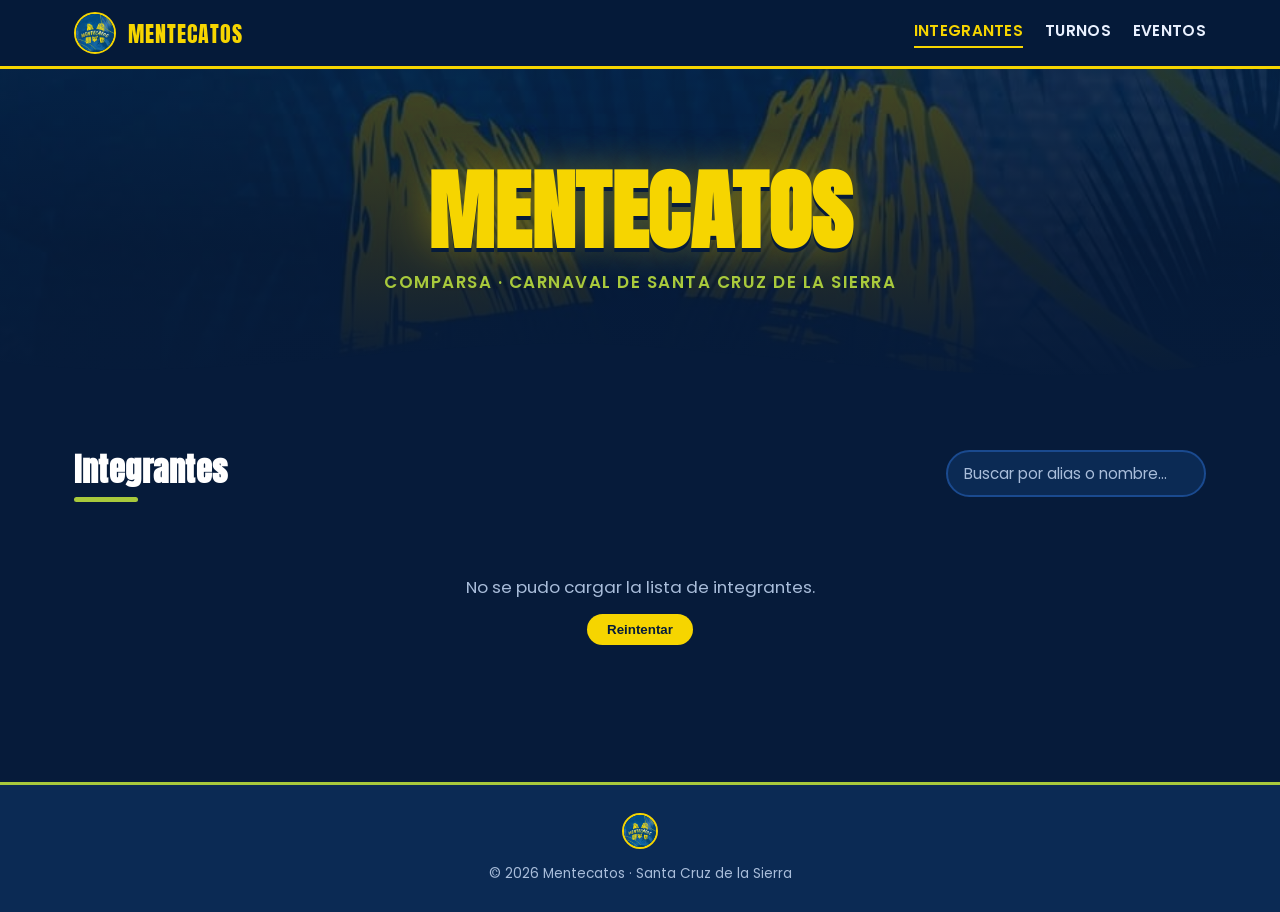
<file: index.html>
<!DOCTYPE html>
<html lang="es">
<head>
    <meta charset="UTF-8">
    <meta name="viewport" content="width=device-width, initial-scale=1.0">
    <title>Mentecatos · Comparsa Santa Cruz</title>
    <meta name="description" content="Integrantes de la comparsa Mentecatos - Carnaval de Santa Cruz de la Sierra.">
    <link rel="icon" href="images/logo.jpg">

    <meta property="og:type" content="website">
    <meta property="og:url" content="https://mentecatossc.github.io/">
    <meta property="og:title" content="Mentecatos · Comparsa Santa Cruz">
    <meta property="og:description" content="Integrantes de la comparsa Mentecatos - Carnaval de Santa Cruz de la Sierra.">
    <meta property="og:image" content="https://mentecatossc.github.io/images/logo.jpg">
    <meta property="og:image:width" content="960">
    <meta property="og:image:height" content="960">
    <meta name="twitter:card" content="summary_large_image">
    <meta name="twitter:title" content="Mentecatos · Comparsa Santa Cruz">
    <meta name="twitter:description" content="Integrantes de la comparsa Mentecatos - Carnaval de Santa Cruz de la Sierra.">
    <meta name="twitter:image" content="https://mentecatossc.github.io/images/logo.jpg">
    <link rel="preconnect" href="https://fonts.googleapis.com">
    <link rel="preconnect" href="https://fonts.gstatic.com" crossorigin>
    <link href="https://fonts.googleapis.com/css2?family=Anton&family=Poppins:wght@400;500;600;700&display=swap" rel="stylesheet">
    <link rel="stylesheet" href="style.css"/>
</head>
<body>
    <header class="site-header">
        <div class="container header-inner">
            <a class="brand" href="#">
                <img class="brand-logo" src="images/logo.jpg" alt="Logo comparsa Mentecatos">
                <span class="brand-name">Mentecatos</span>
            </a>
            <nav class="site-nav" aria-label="Secciones">
                <a href="index.html" class="active" aria-current="page">Integrantes</a>
                <a href="turnos/index.html">Turnos</a>
                <a href="calendario/index.html">Eventos</a>
            </nav>
        </div>
    </header>

    <section class="hero">
        <div class="hero-bg" style="background-image:url('images/logo.jpg')" aria-hidden="true"></div>
        <div class="hero-overlay" aria-hidden="true"></div>
        <div class="container hero-content">
            <h1 class="hero-title">Mentecatos</h1>
            <p class="hero-tagline">Comparsa &middot; Carnaval de Santa Cruz de la Sierra</p>
        </div>
        <svg class="hero-wave" viewBox="0 0 1440 80" preserveAspectRatio="none" aria-hidden="true">
            <path d="M0,40 C240,80 480,0 720,20 C960,40 1200,90 1440,30 L1440,80 L0,80 Z"></path>
        </svg>
    </section>

    <main class="container">
        <section id="integrantes" class="members-section">
            <div class="section-header">
                <h2>Integrantes</h2>
                <div class="search-box">
                    <input type="search" id="search-input" placeholder="Buscar por alias o nombre..." aria-label="Buscar integrante">
                </div>
            </div>

            <p id="status-msg" class="status-msg">Cargando integrantes...</p>
            <p id="empty-msg" class="status-msg" hidden>No se encontraron integrantes con ese criterio.</p>

            <div id="members-grid" class="members-grid" hidden></div>
        </section>
    </main>

    <footer class="site-footer">
        <div class="container">
            <img class="footer-logo" src="images/logo.jpg" alt="Mentecatos">
            <p>&copy; <span id="year"></span> Mentecatos &middot; Santa Cruz de la Sierra</p>
        </div>
    </footer>

    <script src="shared.js"></script>
    <script src="index.js"></script>
</body>
</html>
</file>
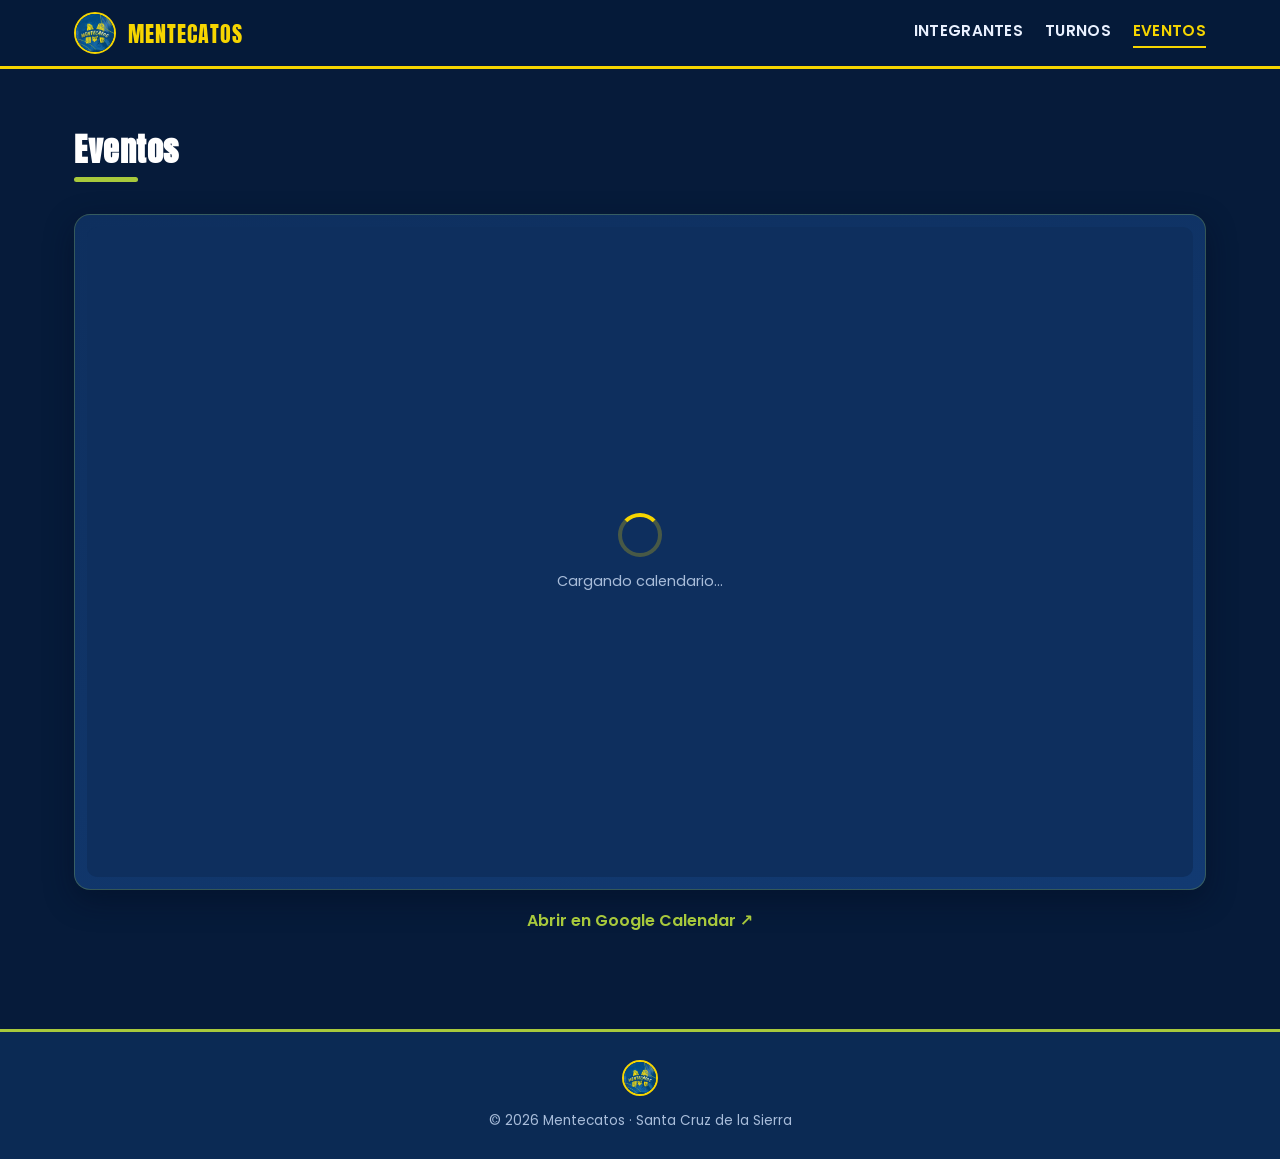
<file: calendario/index.html>
<!DOCTYPE html>
<html lang="es">
<head>
    <meta charset="UTF-8">
    <meta name="viewport" content="width=device-width, initial-scale=1.0">
    <title>Eventos · Mentecatos</title>
    <meta name="description" content="Calendario de eventos de la comparsa Mentecatos - Carnaval de Santa Cruz de la Sierra.">
    <link rel="icon" href="../images/logo.jpg">

    <meta property="og:type" content="website">
    <meta property="og:url" content="https://mentecatossc.github.io/calendario/">
    <meta property="og:title" content="Eventos · Mentecatos">
    <meta property="og:description" content="Calendario de eventos de la comparsa Mentecatos - Carnaval de Santa Cruz de la Sierra.">
    <meta property="og:image" content="https://mentecatossc.github.io/images/logo.jpg">
    <meta property="og:image:width" content="960">
    <meta property="og:image:height" content="960">
    <meta name="twitter:card" content="summary_large_image">
    <meta name="twitter:title" content="Eventos · Mentecatos">
    <meta name="twitter:description" content="Calendario de eventos de la comparsa Mentecatos - Carnaval de Santa Cruz de la Sierra.">
    <meta name="twitter:image" content="https://mentecatossc.github.io/images/logo.jpg">
    <link rel="preconnect" href="https://fonts.googleapis.com">
    <link rel="preconnect" href="https://fonts.gstatic.com" crossorigin>
    <link href="https://fonts.googleapis.com/css2?family=Anton&family=Poppins:wght@400;500;600;700&display=swap" rel="stylesheet">
    <link rel="stylesheet" href="../style.css"/>
</head>
<body>
    <header class="site-header">
        <div class="container header-inner">
            <a class="brand" href="../index.html">
                <img class="brand-logo" src="../images/logo.jpg" alt="Logo comparsa Mentecatos">
                <span class="brand-name">Mentecatos</span>
            </a>
            <nav class="site-nav" aria-label="Secciones">
                <a href="../index.html">Integrantes</a>
                <a href="../turnos/index.html">Turnos</a>
                <a href="index.html" class="active" aria-current="page">Eventos</a>
            </nav>
        </div>
    </header>

    <main class="container">
        <section class="page-section">
            <div class="section-header">
                <h2>Eventos</h2>
            </div>

            <div class="calendar-card">
                <div class="calendar-frame">
                    <div id="calendar-spinner" class="calendar-spinner">
                        <span class="spinner-ring" aria-hidden="true"></span>
                        <p>Cargando calendario...</p>
                    </div>
                    <iframe
                        id="calendar-iframe"
                        src="https://calendar.google.com/calendar/embed?height=650&wkst=1&ctz=America%2FLa_Paz&showTitle=0&showNav=1&showDate=1&showPrint=0&showTabs=0&showCalendars=0&showTz=0&mode=MONTH&src=mentecatossc%40gmail.com"
                        style="border:0"
                        width="100%"
                        height="650"
                        frameborder="0"
                        scrolling="no"
                        title="Calendario de eventos Mentecatos"
                    ></iframe>
                </div>
            </div>

            <p class="calendar-link">
                <a href="https://calendar.google.com/calendar/embed?src=mentecatossc%40gmail.com&ctz=America%2FLa_Paz" target="_blank" rel="noopener">
                    Abrir en Google Calendar ↗
                </a>
            </p>
        </section>
    </main>

    <footer class="site-footer">
        <div class="container">
            <img class="footer-logo" src="../images/logo.jpg" alt="Mentecatos">
            <p>&copy; <span id="year"></span> Mentecatos &middot; Santa Cruz de la Sierra</p>
        </div>
    </footer>

    <script src="../shared.js"></script>
    <script src="index.js"></script>
</body>
</html>
</file>
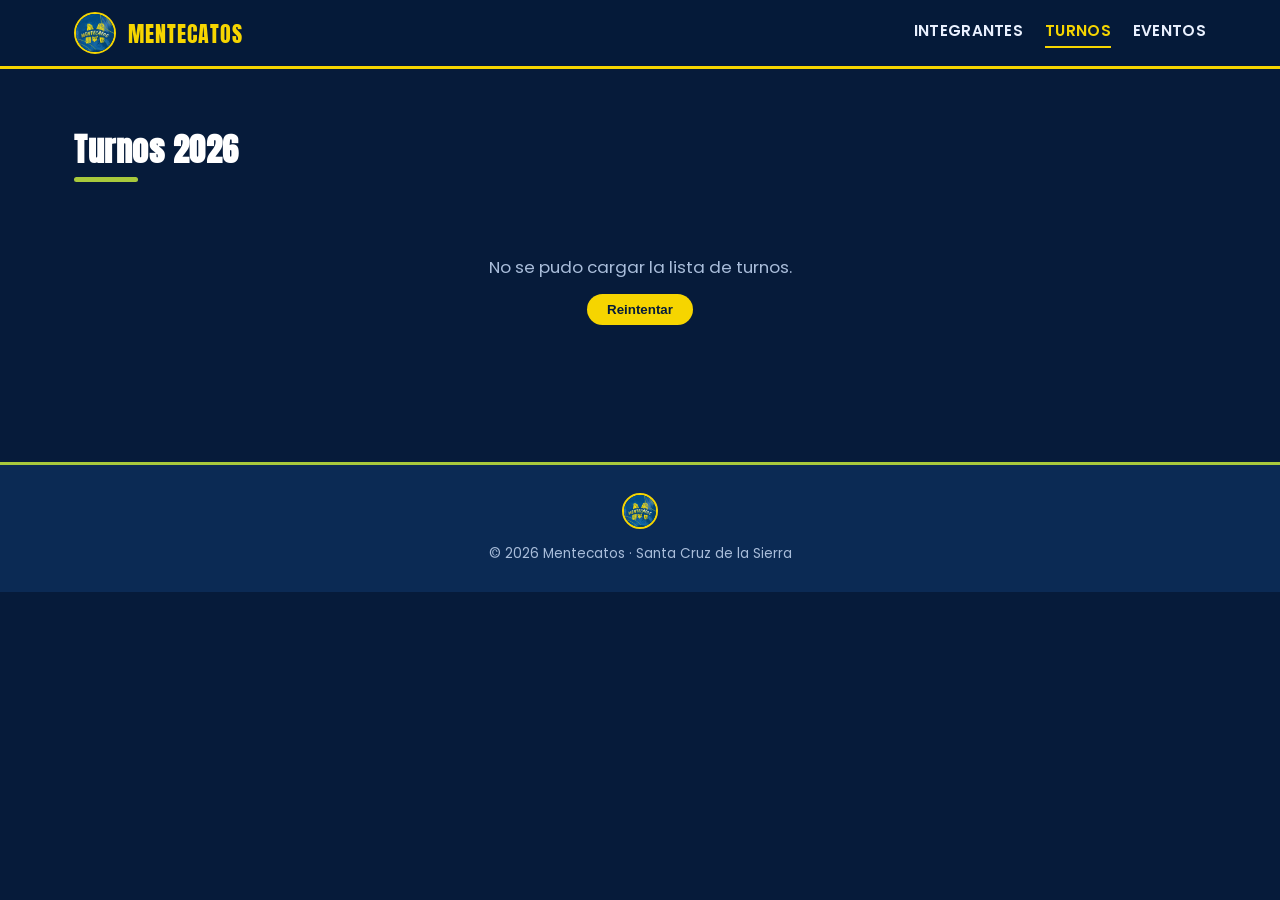
<file: turnos/index.html>
<!DOCTYPE html>
<html lang="es">
<head>
    <meta charset="UTF-8">
    <meta name="viewport" content="width=device-width, initial-scale=1.0">
    <title>Turnos · Mentecatos</title>
    <meta name="description" content="Turnos de la comparsa Mentecatos, agrupados por grupo de trabajo.">
    <link rel="icon" href="../images/logo.jpg">

    <meta property="og:type" content="website">
    <meta property="og:url" content="https://mentecatossc.github.io/turnos/">
    <meta property="og:title" content="Turnos · Mentecatos">
    <meta property="og:description" content="Turnos de la comparsa Mentecatos, agrupados por grupo de trabajo.">
    <meta property="og:image" content="https://mentecatossc.github.io/images/logo.jpg">
    <meta property="og:image:width" content="960">
    <meta property="og:image:height" content="960">
    <meta name="twitter:card" content="summary_large_image">
    <meta name="twitter:title" content="Turnos · Mentecatos">
    <meta name="twitter:description" content="Turnos de la comparsa Mentecatos, agrupados por grupo de trabajo.">
    <meta name="twitter:image" content="https://mentecatossc.github.io/images/logo.jpg">
    <link rel="preconnect" href="https://fonts.googleapis.com">
    <link rel="preconnect" href="https://fonts.gstatic.com" crossorigin>
    <link href="https://fonts.googleapis.com/css2?family=Anton&family=Poppins:wght@400;500;600;700&display=swap" rel="stylesheet">
    <link rel="stylesheet" href="../style.css"/>
</head>
<body>
    <header class="site-header">
        <div class="container header-inner">
            <a class="brand" href="../index.html">
                <img class="brand-logo" src="../images/logo.jpg" alt="Logo comparsa Mentecatos">
                <span class="brand-name">Mentecatos</span>
            </a>
            <nav class="site-nav" aria-label="Secciones">
                <a href="../index.html">Integrantes</a>
                <a href="index.html" class="active" aria-current="page">Turnos</a>
                <a href="../calendario/index.html">Eventos</a>
            </nav>
        </div>
    </header>

    <main class="container">
        <section class="page-section">
            <div class="section-header">
                <h2>Turnos 2026</h2>
            </div>

            <p id="turnos-status" class="status-msg">Cargando turnos...</p>
            <div id="turnos-groups" class="turnos-groups" hidden></div>
        </section>
    </main>

    <footer class="site-footer">
        <div class="container">
            <img class="footer-logo" src="../images/logo.jpg" alt="Mentecatos">
            <p>&copy; <span id="year"></span> Mentecatos &middot; Santa Cruz de la Sierra</p>
        </div>
    </footer>

    <script src="../shared.js"></script>
    <script src="index.js"></script>
</body>
</html>
</file>
<file: style.css>
:root {
    --blue-900: #061b3a;
    --blue-800: #0b2a54;
    --blue-700: #123a72;
    --blue-600: #1a4a8f;
    --yellow: #f6d500;
    --yellow-dark: #d9ba00;
    --green: #a8c93c;
    --green-dark: #8bab24;
    --white: #ffffff;
    --ink: #eaf1ff;
    --muted: #a9bdda;
    --card-bg: #0e2f5e;
    --radius: 16px;
    --shadow: 0 10px 30px rgba(2, 12, 30, 0.45);
}

* {
    box-sizing: border-box;
}

/* Elements toggled via el.hidden = true also set their own `display`
   (grid/flex/etc.), which otherwise overrides the browser's default
   [hidden] rule and keeps them visible. */
[hidden] {
    display: none !important;
}

html {
    scroll-behavior: smooth;
}

body {
    margin: 0;
    background: var(--blue-900);
    color: var(--ink);
    font-family: "Poppins", system-ui, sans-serif;
    -webkit-font-smoothing: antialiased;
}

h1, h2, h3 {
    font-family: "Anton", sans-serif;
    letter-spacing: 0.5px;
    margin: 0;
}

.container {
    width: 100%;
    max-width: 1180px;
    margin: 0 auto;
    padding: 0 24px;
}

/* Header */
.site-header {
    position: sticky;
    top: 0;
    z-index: 50;
    background: rgba(6, 27, 58, 0.9);
    backdrop-filter: blur(8px);
    border-bottom: 3px solid var(--yellow);
}

.header-inner {
    display: flex;
    align-items: center;
    justify-content: space-between;
    flex-wrap: wrap;
    gap: 12px;
    padding-top: 12px;
    padding-bottom: 12px;
}

.brand {
    display: flex;
    align-items: center;
    gap: 12px;
    text-decoration: none;
}

.site-nav {
    display: flex;
    align-items: center;
    gap: 22px;
}

.site-nav a {
    color: var(--ink);
    text-decoration: none;
    font-weight: 600;
    font-size: 0.95rem;
    letter-spacing: 0.3px;
    text-transform: uppercase;
    padding-bottom: 4px;
    border-bottom: 2px solid transparent;
    transition: color 0.2s ease, border-color 0.2s ease;
}

.site-nav a:hover,
.site-nav a:focus-visible,
.site-nav a.active {
    color: var(--yellow);
    border-color: var(--yellow);
}

.brand-logo {
    width: 42px;
    height: 42px;
    border-radius: 50%;
    object-fit: cover;
    border: 2px solid var(--yellow);
}

.brand-name {
    font-family: "Anton", sans-serif;
    font-size: 1.4rem;
    color: var(--yellow);
    letter-spacing: 1px;
    text-transform: uppercase;
}

/* Hero */
.hero {
    position: relative;
    overflow: hidden;
    padding: 90px 0 70px;
    display: flex;
    align-items: center;
    justify-content: center;
    text-align: center;
    min-height: 320px;
}

.hero-bg {
    position: absolute;
    inset: 0;
    background-size: cover;
    background-position: center 30%;
    filter: saturate(1.1);
    transform: scale(1.08);
}

.hero-overlay {
    position: absolute;
    inset: 0;
    background: linear-gradient(180deg, rgba(6, 20, 46, 0.75) 0%, rgba(6, 20, 46, 0.88) 55%, var(--blue-900) 100%);
}

.hero-content {
    position: relative;
    z-index: 2;
}

.hero-title {
    font-size: clamp(3rem, 9vw, 5.5rem);
    color: var(--yellow);
    text-shadow: 0 4px 0 var(--blue-900), 0 0 40px rgba(246, 213, 0, 0.35);
    line-height: 1;
    text-transform: uppercase;
}

.hero-tagline {
    margin-top: 14px;
    color: var(--green);
    font-weight: 600;
    font-size: 1.05rem;
    letter-spacing: 1.5px;
    text-transform: uppercase;
}

.hero-wave {
    position: absolute;
    left: 0;
    right: 0;
    bottom: -2px;
    width: 100%;
    height: 60px;
    z-index: 2;
}

.hero-wave path {
    fill: var(--blue-900);
}

/* Members section */
.members-section,
.page-section {
    padding: 56px 0 80px;
    scroll-margin-top: 84px;
}

/* Turnos */
.turnos-groups {
    display: flex;
    flex-direction: column;
    gap: 40px;
}

.turno-group-header {
    display: flex;
    align-items: center;
    gap: 14px;
    margin-bottom: 18px;
}

.turno-group-badge {
    width: 38px;
    height: 38px;
    flex-shrink: 0;
    border-radius: 50%;
    background: var(--yellow);
    color: var(--blue-900);
    font-family: "Anton", sans-serif;
    font-size: 1.1rem;
    display: flex;
    align-items: center;
    justify-content: center;
}

.turno-group-title {
    color: var(--white);
    font-size: 1.3rem;
    text-transform: uppercase;
}

.turno-members {
    display: grid;
    grid-template-columns: repeat(auto-fill, minmax(130px, 1fr));
    gap: 16px;
}

.turno-card {
    background: linear-gradient(160deg, var(--card-bg), var(--blue-700));
    border: 1px solid rgba(168, 201, 60, 0.25);
    border-radius: 14px;
    padding: 18px 10px 16px;
    text-align: center;
}

.turno-card .member-photo-wrap {
    width: 72px;
    height: 72px;
}

.turno-card .member-photo.placeholder {
    font-size: 1.4rem;
}

.turno-alias {
    margin: 0;
    font-family: "Anton", sans-serif;
    font-size: 1rem;
    color: var(--yellow);
    text-transform: uppercase;
    letter-spacing: 0.4px;
}

.turno-name {
    margin: 4px 0 0;
    font-size: 0.78rem;
    color: var(--muted);
}

.section-header {
    display: flex;
    flex-wrap: wrap;
    align-items: center;
    justify-content: space-between;
    gap: 16px;
    margin-bottom: 32px;
}

.section-header h2 {
    color: var(--white);
    font-size: 2rem;
    position: relative;
    padding-bottom: 8px;
}

.section-header h2::after {
    content: "";
    position: absolute;
    left: 0;
    bottom: 0;
    width: 64px;
    height: 5px;
    background: var(--green);
    border-radius: 4px;
}

.search-box input {
    width: 260px;
    max-width: 100%;
    padding: 10px 16px;
    border-radius: 999px;
    border: 2px solid var(--blue-600);
    background: var(--blue-800);
    color: var(--ink);
    font-family: inherit;
    font-size: 0.95rem;
    outline: none;
    transition: border-color 0.2s ease;
}

.search-box input::placeholder {
    color: var(--muted);
}

.search-box input:focus {
    border-color: var(--yellow);
}

.status-msg {
    text-align: center;
    color: var(--muted);
    padding: 40px 0;
    font-size: 1.05rem;
}

.status-msg .retry-btn {
    display: inline-block;
    margin-top: 14px;
    padding: 8px 20px;
    background: var(--yellow);
    color: var(--blue-900);
    border: none;
    border-radius: 999px;
    font-weight: 700;
    cursor: pointer;
}

.status-msg .retry-btn:hover {
    background: var(--yellow-dark);
}

.members-grid {
    display: grid;
    grid-template-columns: repeat(auto-fill, minmax(220px, 1fr));
    gap: 22px;
}

.member-card {
    background: linear-gradient(160deg, var(--card-bg), var(--blue-700));
    border-radius: var(--radius);
    padding: 26px 18px 22px;
    text-align: center;
    box-shadow: var(--shadow);
    border: 1px solid rgba(168, 201, 60, 0.25);
    position: relative;
    overflow: hidden;
    transition: transform 0.25s ease, box-shadow 0.25s ease;
}

.member-card::before {
    content: "";
    position: absolute;
    top: 0;
    left: 0;
    right: 0;
    height: 6px;
    background: linear-gradient(90deg, var(--yellow), var(--green));
}

.member-card:hover {
    transform: translateY(-6px);
    box-shadow: 0 18px 40px rgba(2, 12, 30, 0.6);
}

.member-photo-wrap {
    position: relative;
    width: 100px;
    height: 100px;
    margin: 0 auto 16px;
}

.member-photo {
    width: 100%;
    height: 100%;
    border-radius: 50%;
    object-fit: cover;
    border: 3px solid var(--yellow);
    background: var(--blue-600);
    display: block;
}

.member-photo-wrap .member-photo {
    position: absolute;
    inset: 0;
    margin: 0;
}

.member-photo.placeholder {
    display: flex;
    align-items: center;
    justify-content: center;
    font-family: "Anton", sans-serif;
    font-size: 2rem;
    color: var(--blue-900);
}

img.member-photo {
    opacity: 0;
    transition: opacity 0.35s ease;
}

img.member-photo.is-loaded {
    opacity: 1;
}

.member-alias {
    font-family: "Anton", sans-serif;
    font-size: 1.35rem;
    color: var(--yellow);
    text-transform: uppercase;
    letter-spacing: 0.5px;
    margin-bottom: 4px;
}

.member-name {
    color: var(--ink);
    font-size: 0.92rem;
    margin-bottom: 8px;
    min-height: 1.2em;
}

.member-birthday {
    display: inline-flex;
    align-items: center;
    gap: 6px;
    font-size: 0.82rem;
    color: var(--green);
    font-weight: 600;
    background: rgba(168, 201, 60, 0.12);
    padding: 4px 12px;
    border-radius: 999px;
}

/* Footer */
.site-footer {
    background: var(--blue-800);
    border-top: 3px solid var(--green);
    padding: 28px 0;
    text-align: center;
    color: var(--muted);
}

.footer-logo {
    width: 36px;
    height: 36px;
    border-radius: 50%;
    object-fit: cover;
    margin-bottom: 8px;
    border: 2px solid var(--yellow);
}

.site-footer p {
    margin: 0;
    font-size: 0.85rem;
}

@media (max-width: 480px) {
    .section-header {
        flex-direction: column;
        align-items: flex-start;
    }

    .search-box input {
        width: 100%;
    }
}

/* Eventos */
.calendar-card {
    background: linear-gradient(160deg, var(--card-bg), var(--blue-700));
    border: 1px solid rgba(168, 201, 60, 0.25);
    border-radius: var(--radius);
    box-shadow: var(--shadow);
    padding: 12px;
}

.calendar-frame {
    position: relative;
}

.calendar-card iframe {
    display: block;
    width: 100%;
    height: 650px;
    border: 0;
    border-radius: 10px;
}

.calendar-spinner {
    position: absolute;
    inset: 0;
    display: flex;
    flex-direction: column;
    align-items: center;
    justify-content: center;
    gap: 14px;
    background: var(--card-bg);
    border-radius: 10px;
    z-index: 1;
}

.calendar-spinner p {
    margin: 0;
    color: var(--muted);
    font-size: 0.9rem;
}

.spinner-ring {
    width: 44px;
    height: 44px;
    border: 4px solid rgba(246, 213, 0, 0.25);
    border-top-color: var(--yellow);
    border-radius: 50%;
    animation: spin 0.9s linear infinite;
}

@keyframes spin {
    to {
        transform: rotate(360deg);
    }
}

.calendar-link {
    text-align: center;
    margin-top: 18px;
}

.calendar-link a {
    color: var(--green);
    font-weight: 600;
    text-decoration: none;
}

.calendar-link a:hover {
    color: var(--yellow);
}

@media (max-width: 600px) {
    .calendar-card iframe {
        height: 520px;
    }
}
</file>
